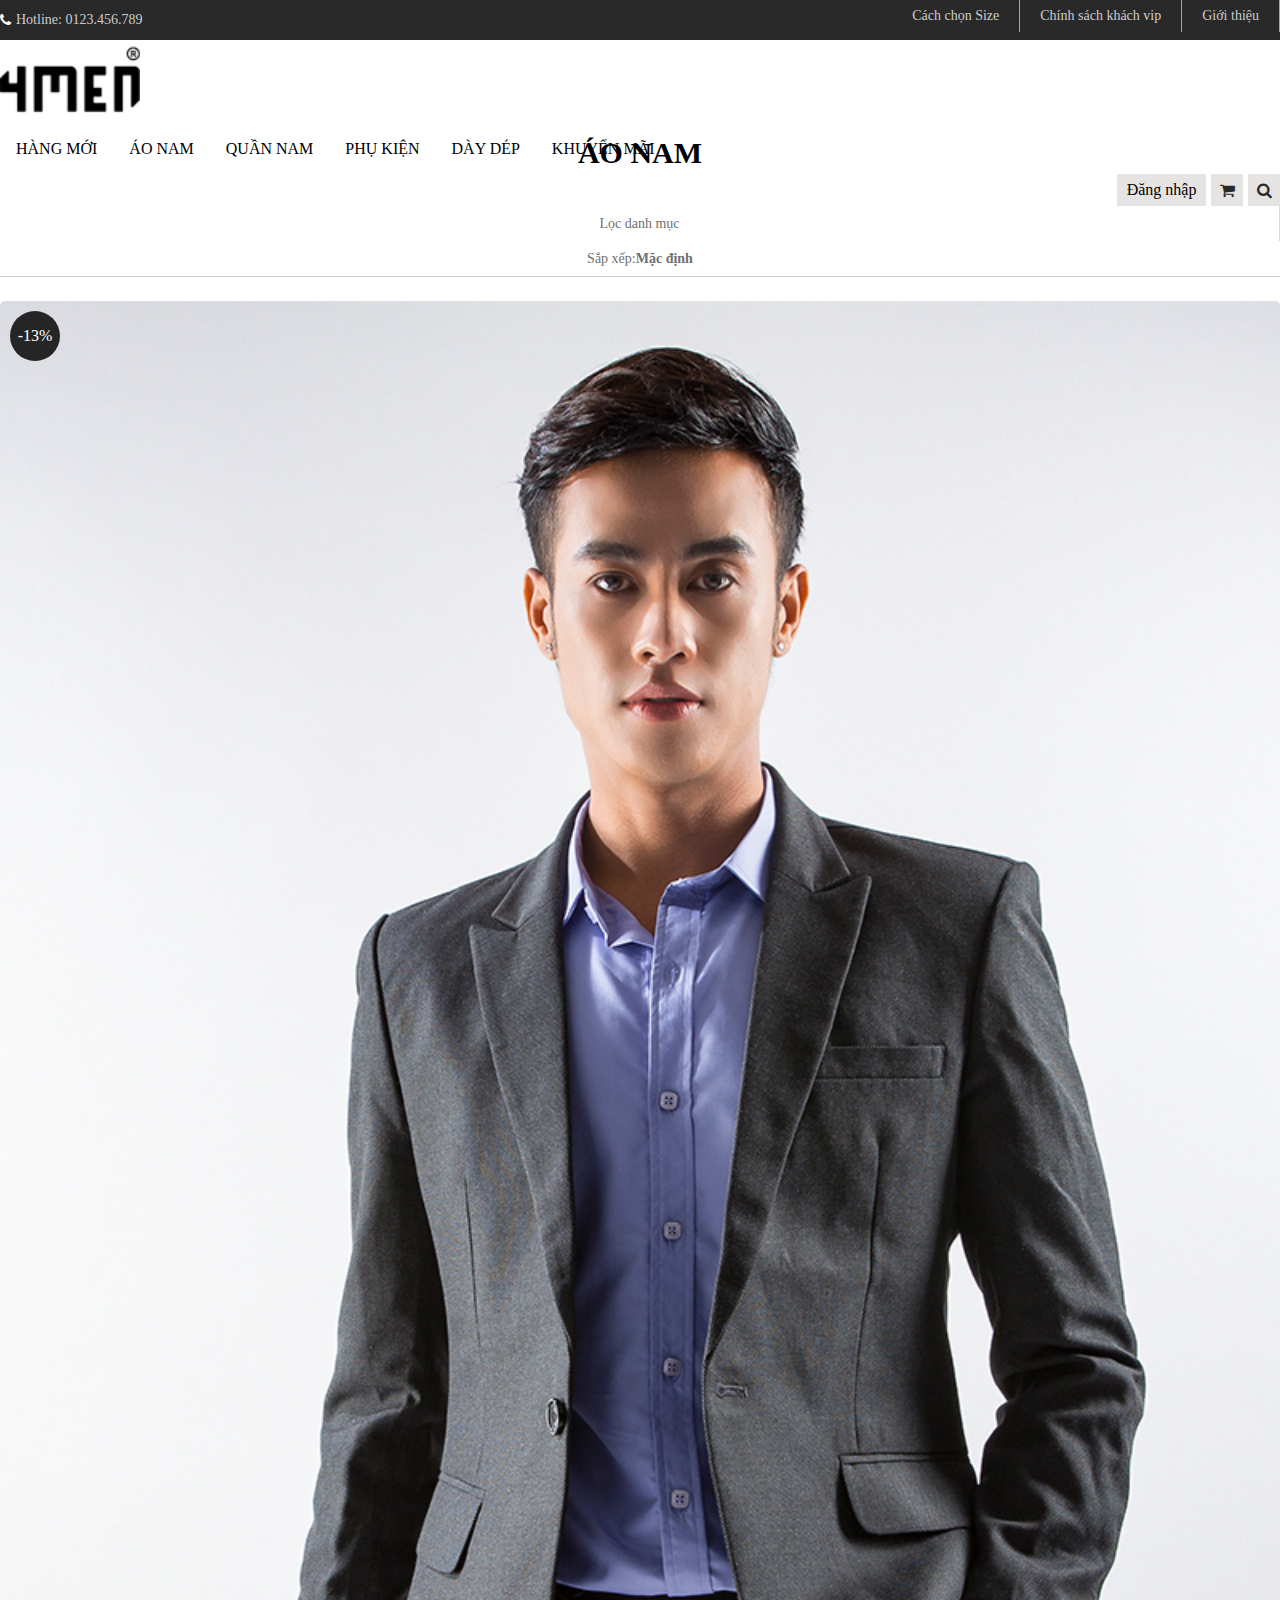
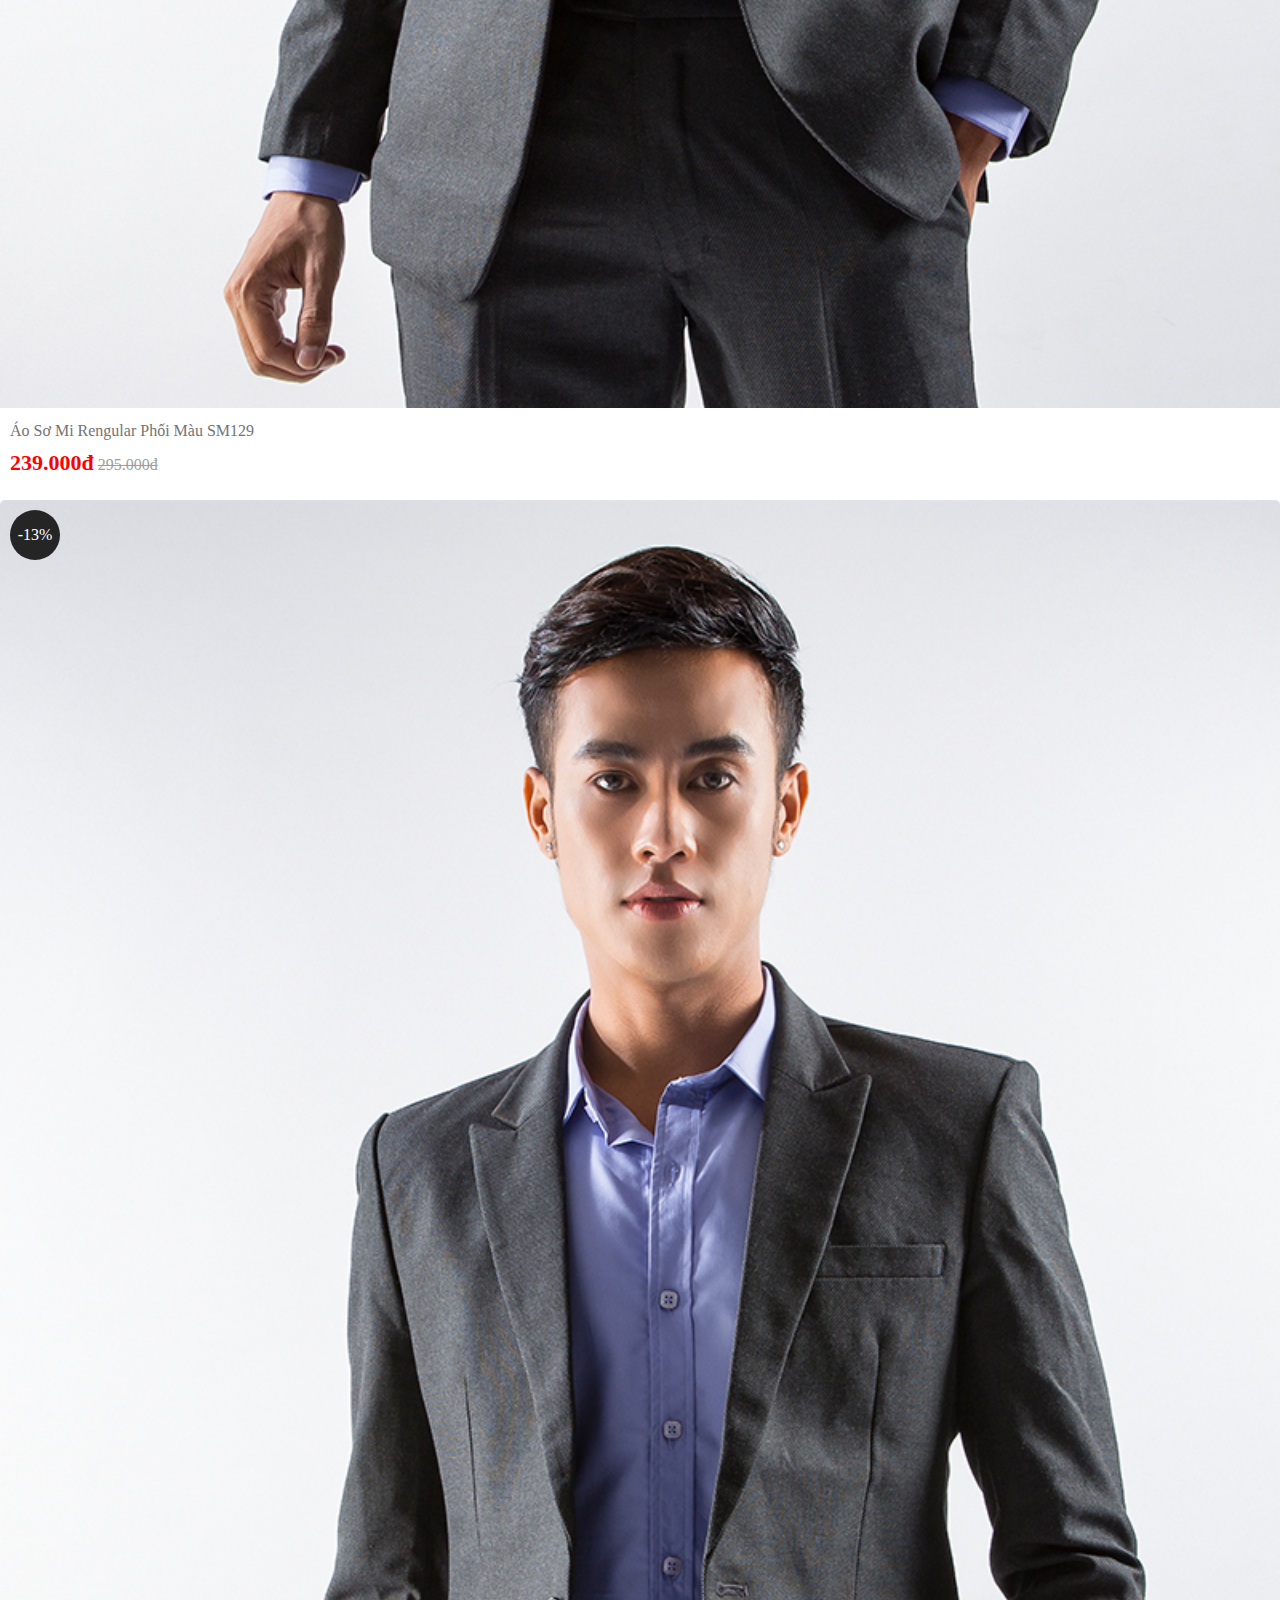
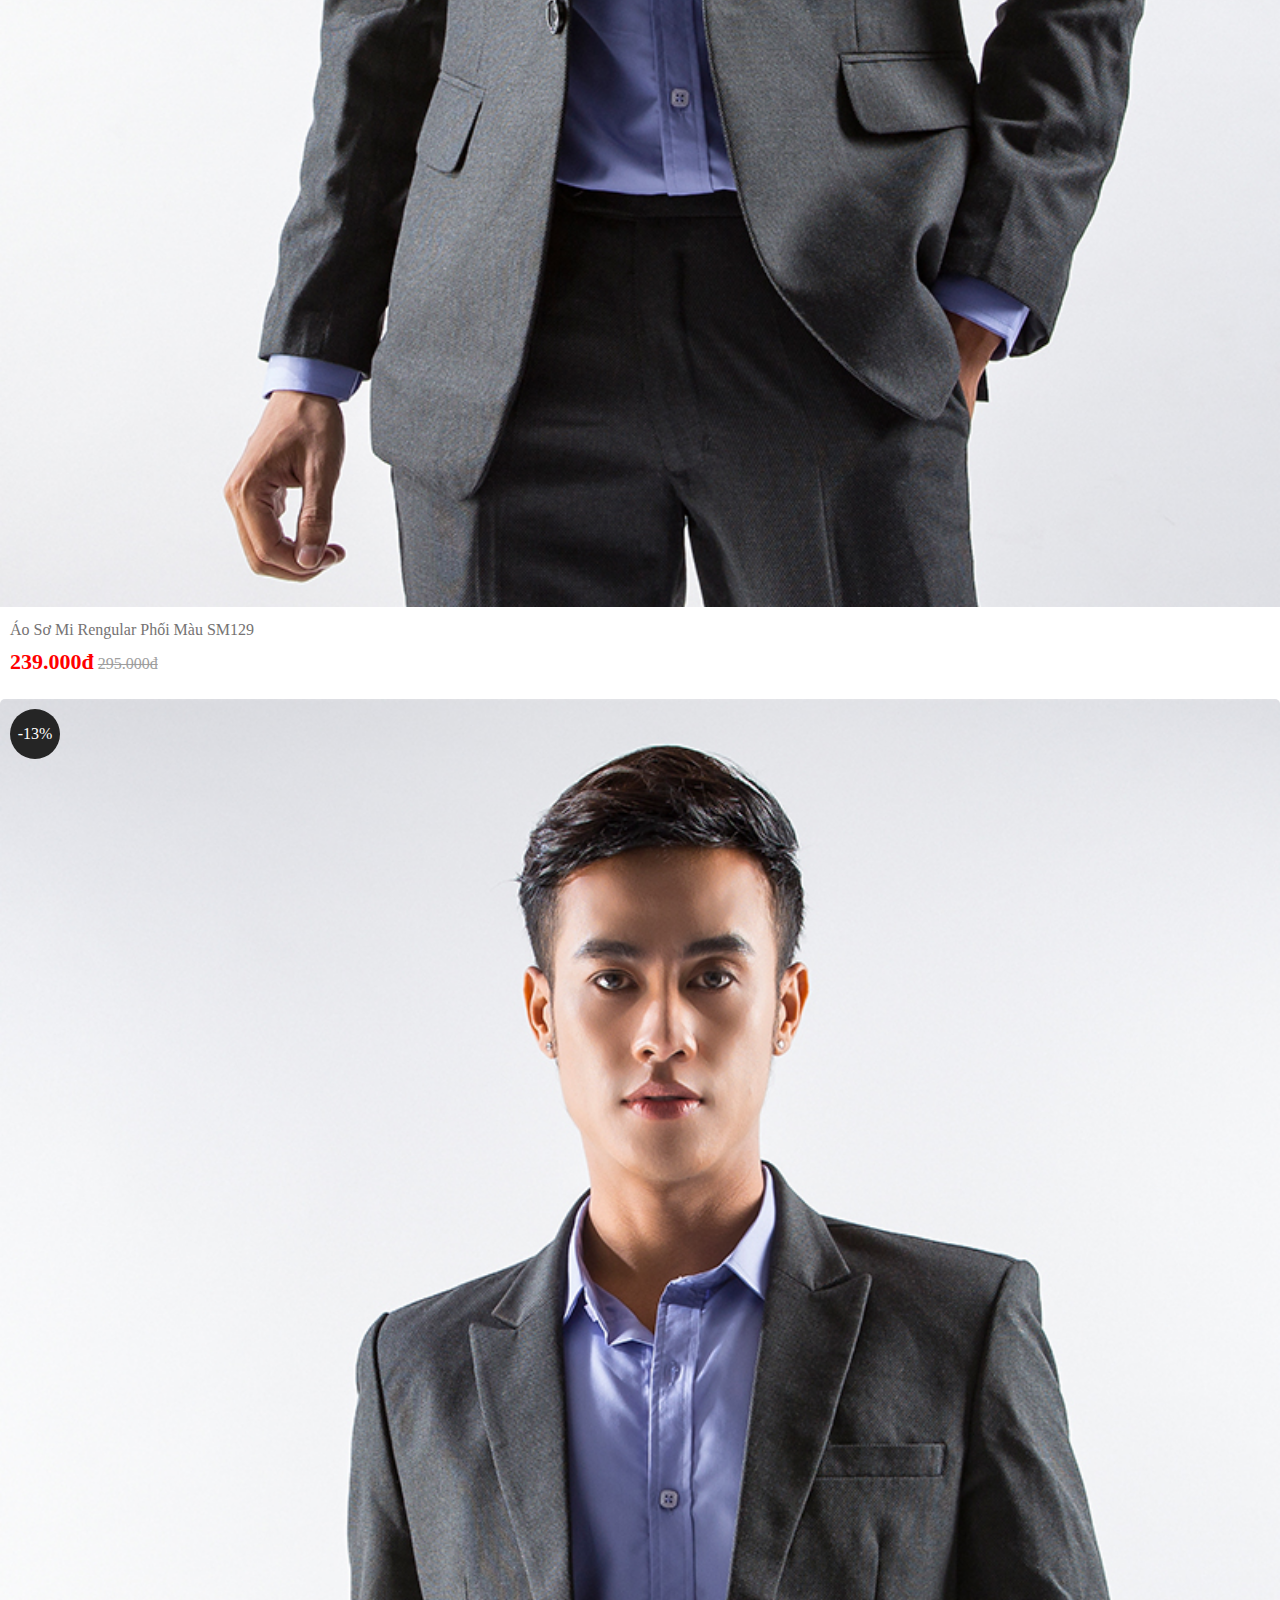
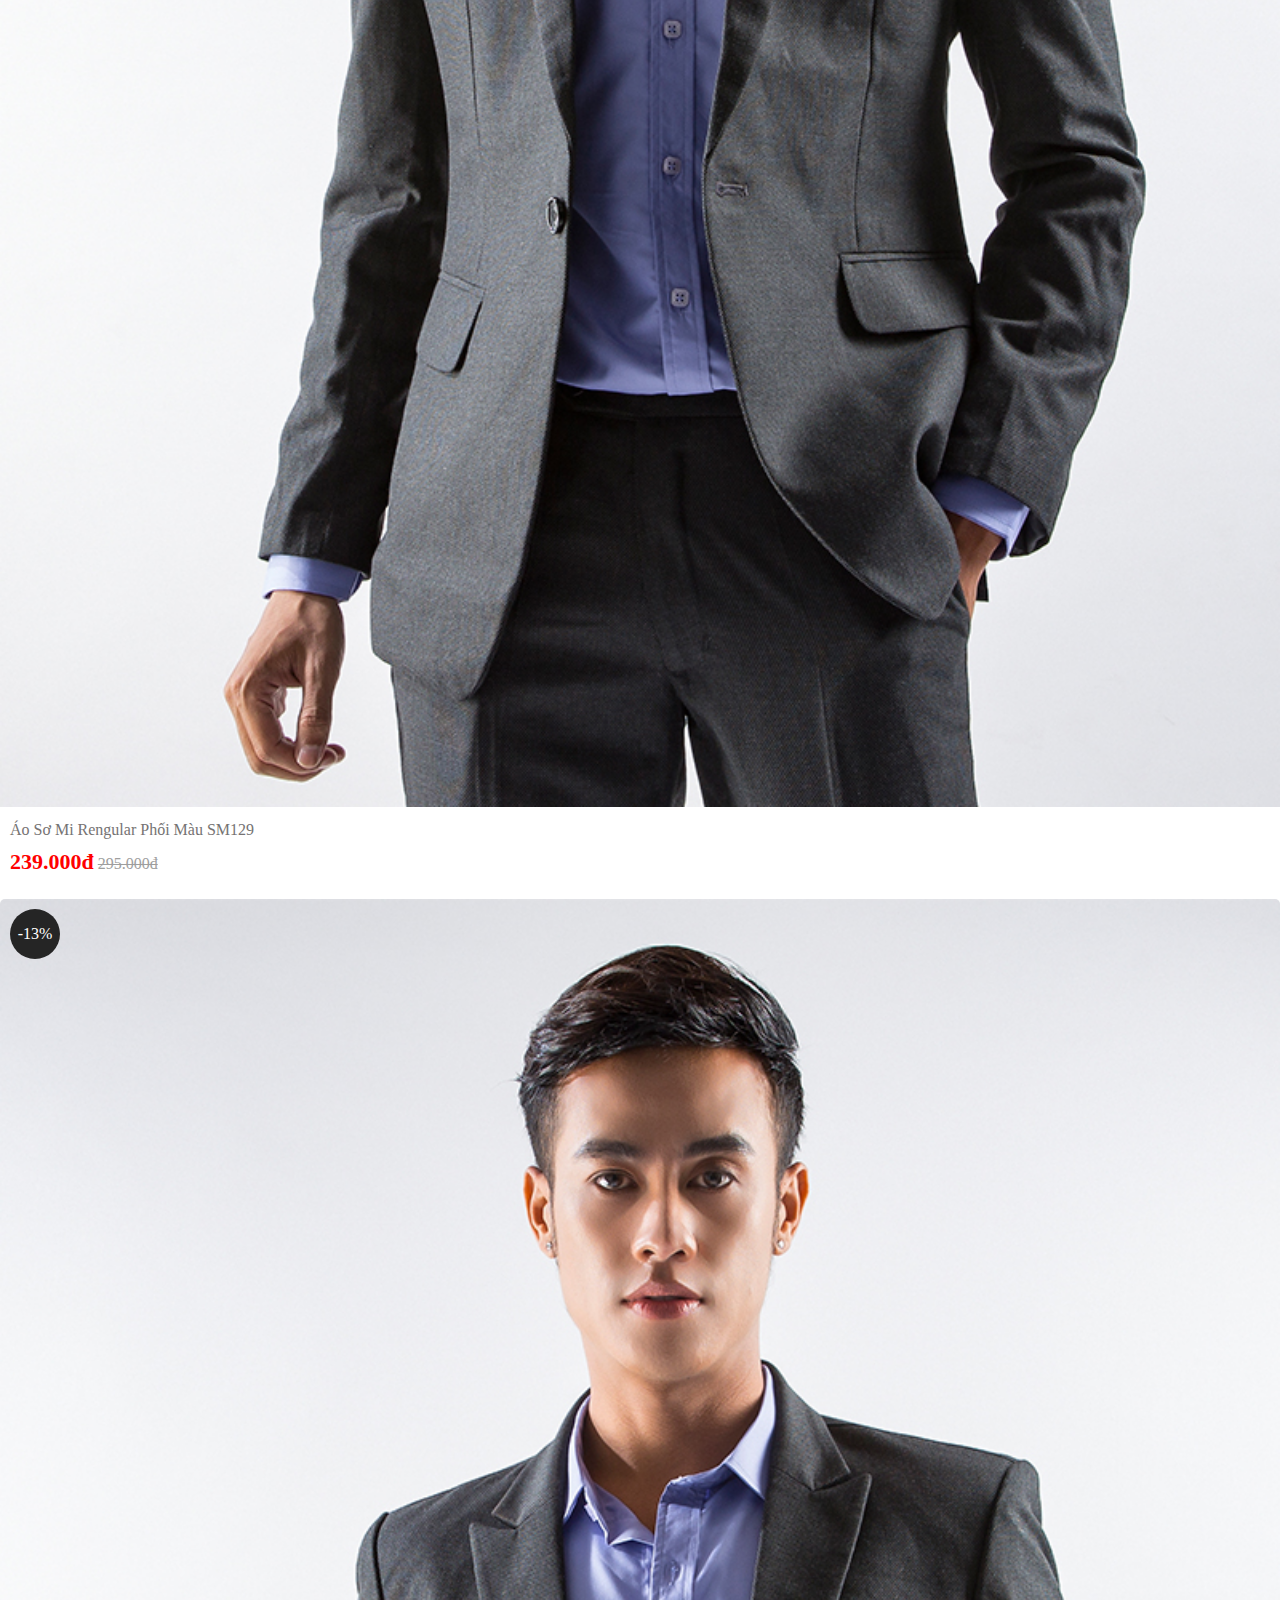
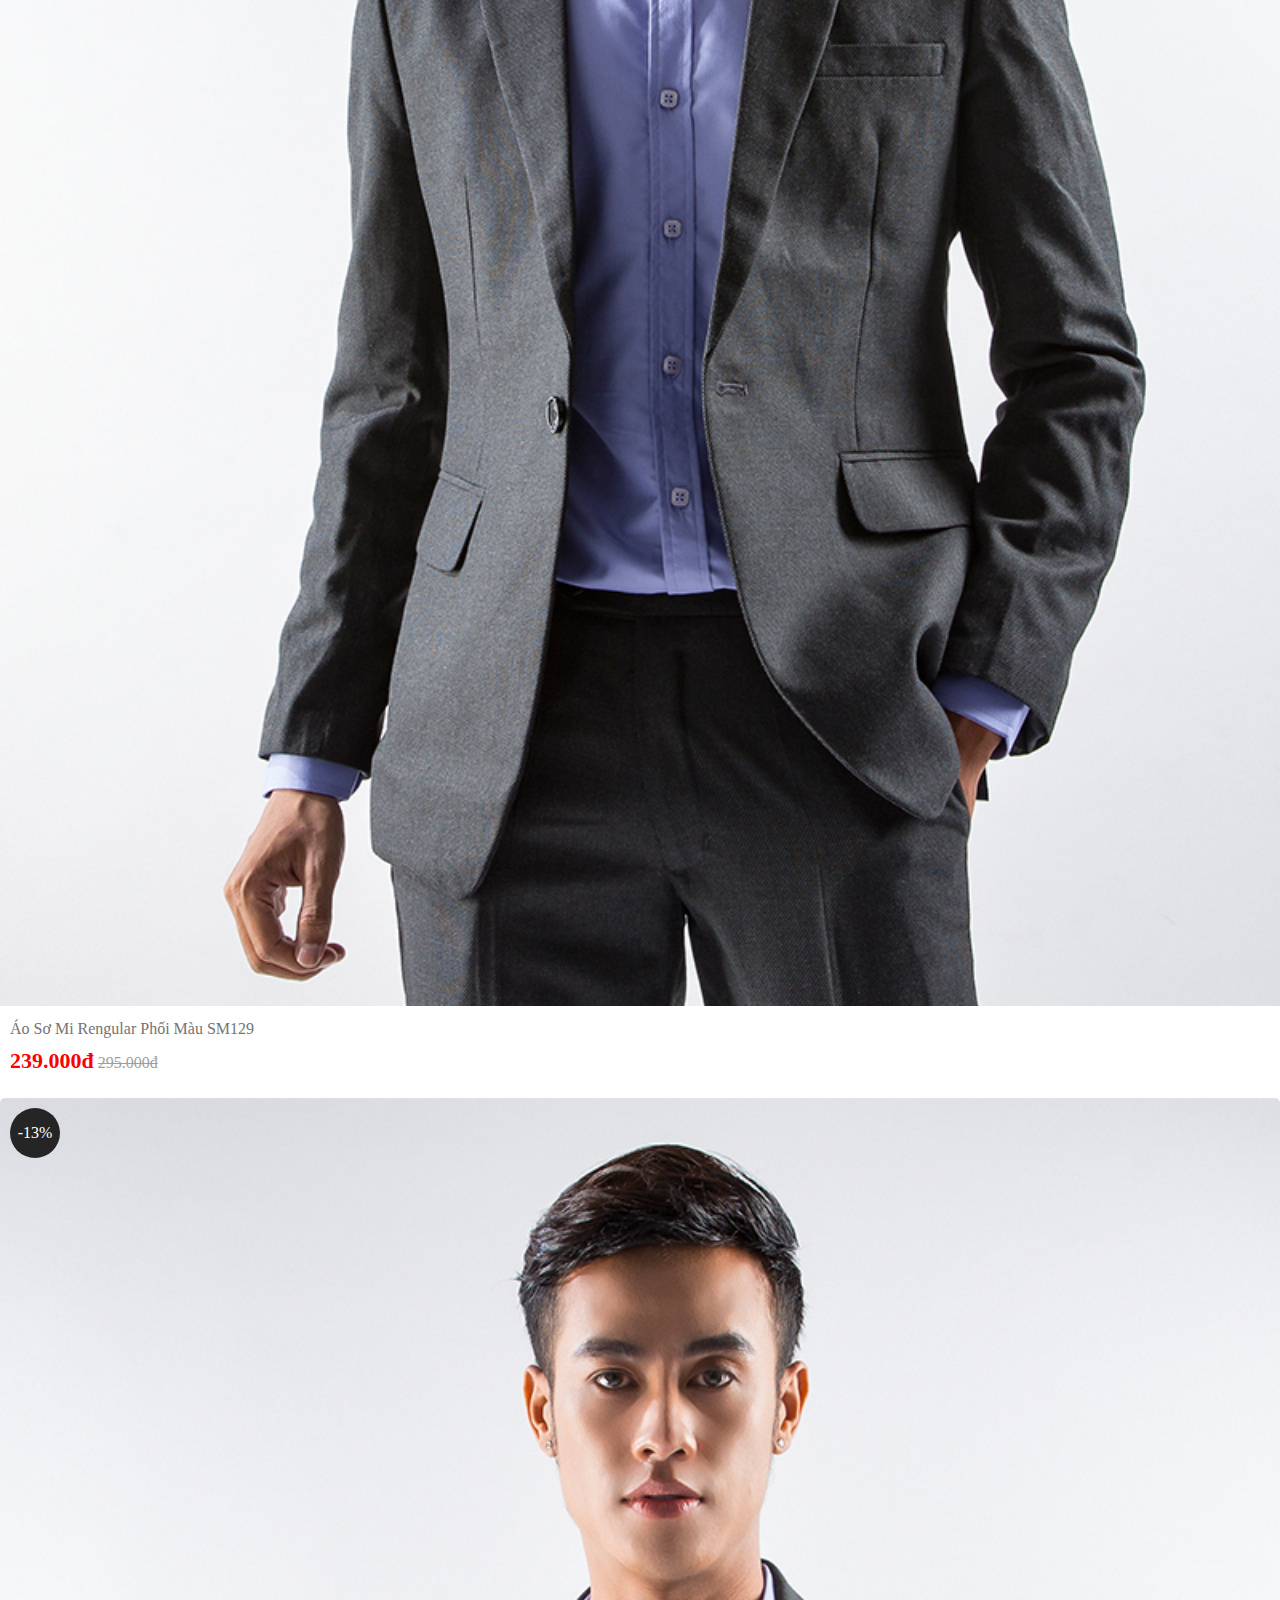
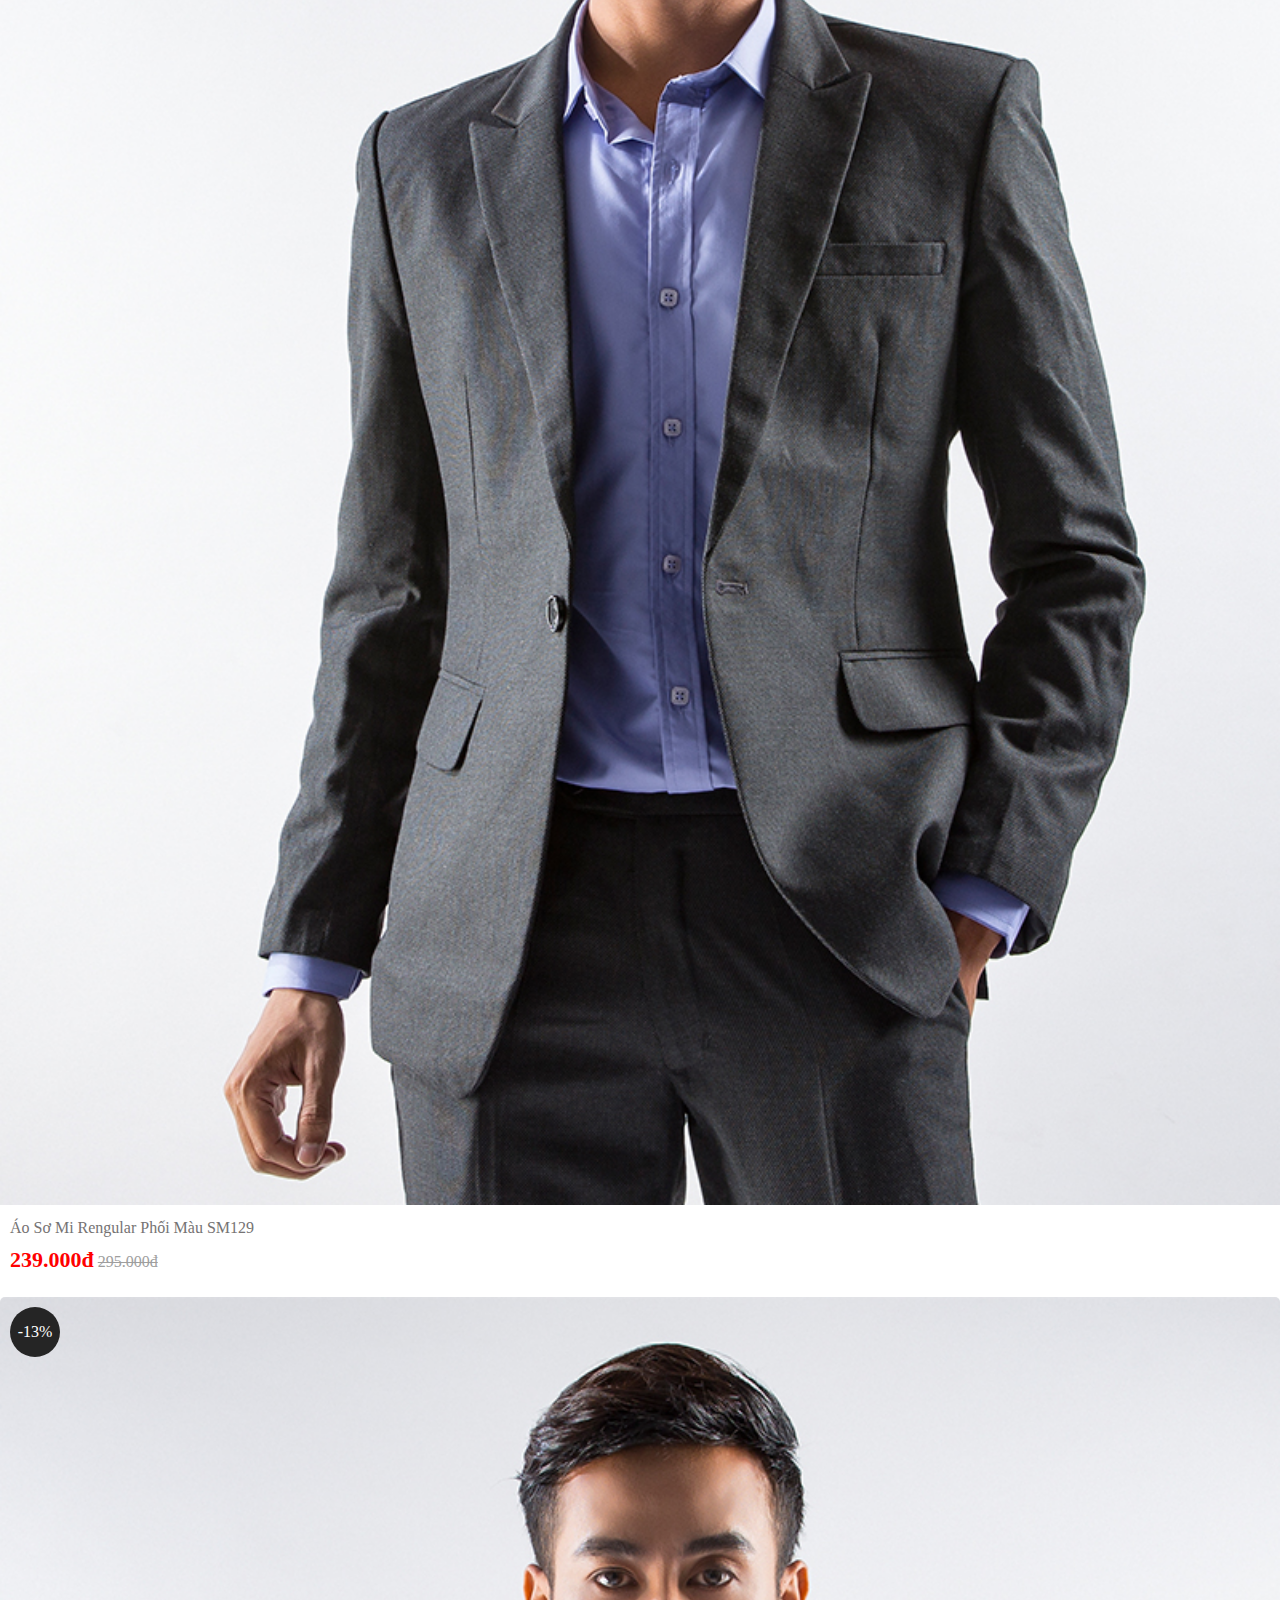
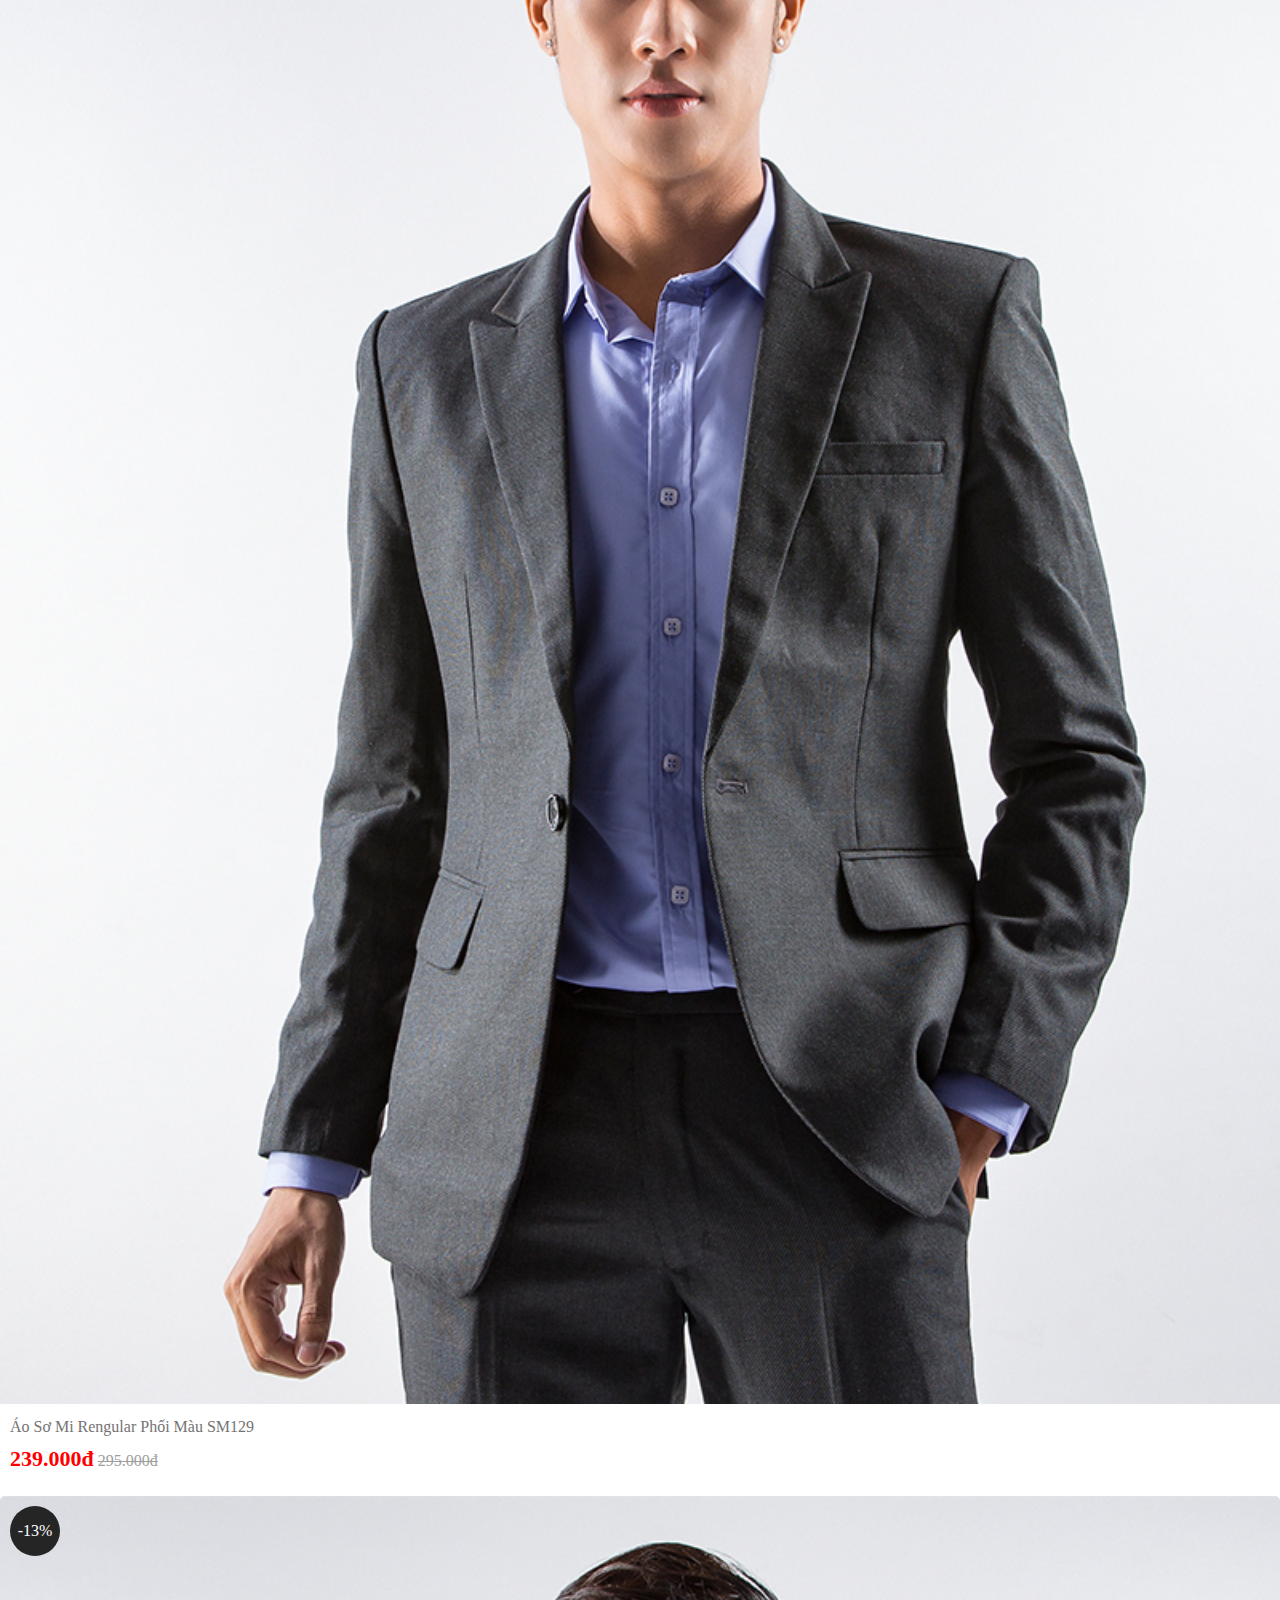
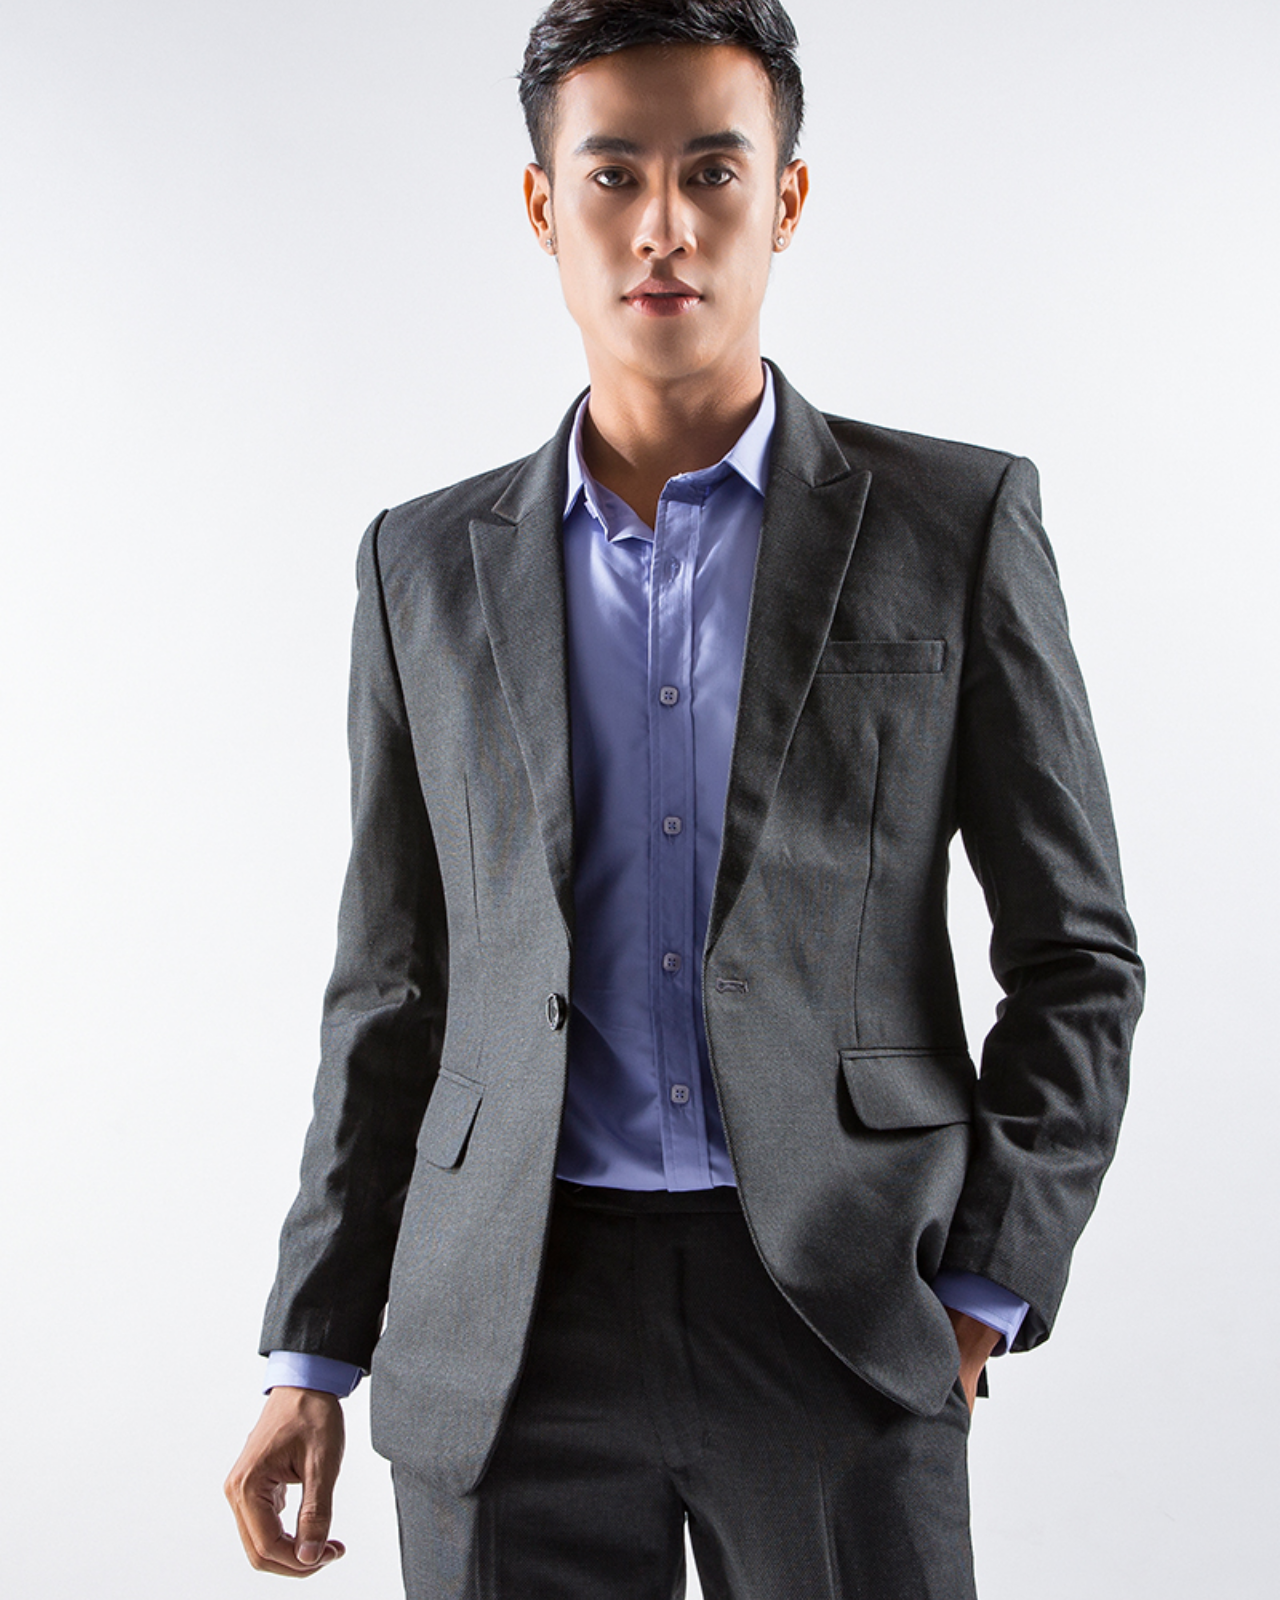
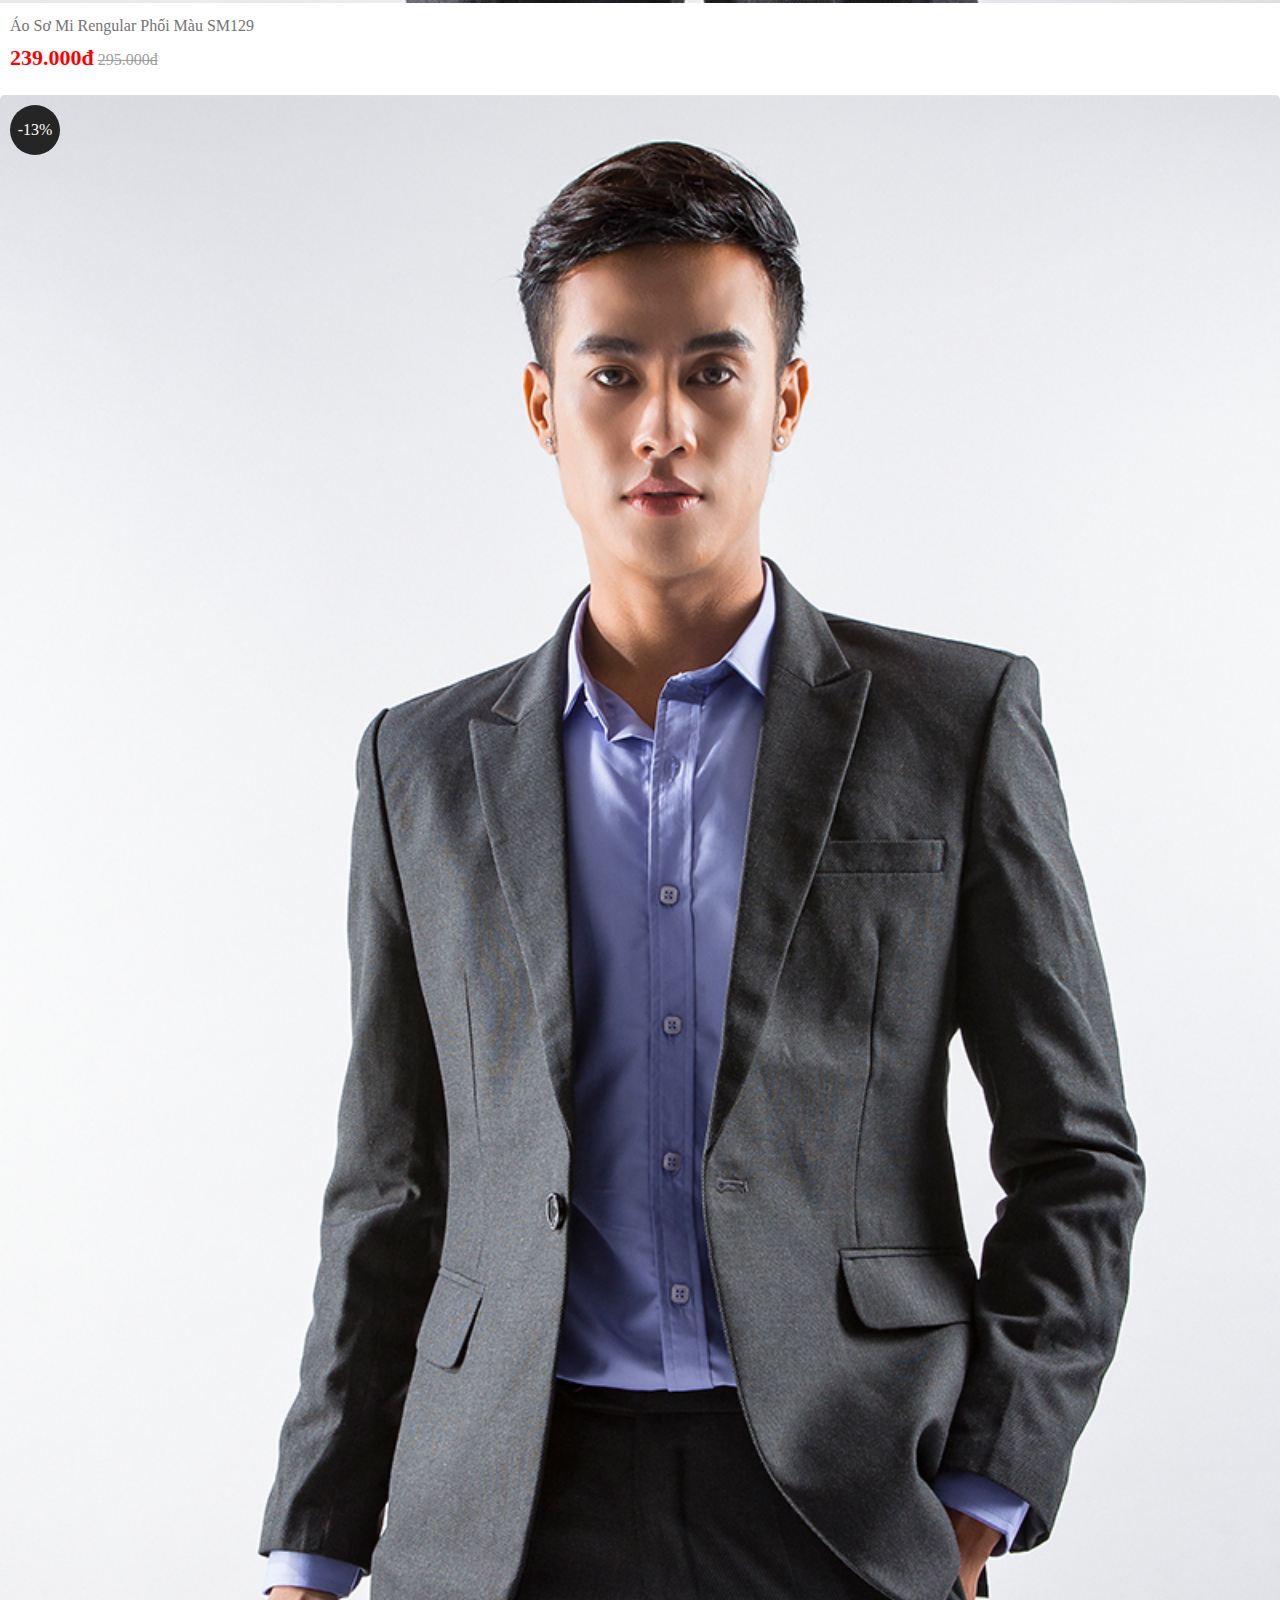
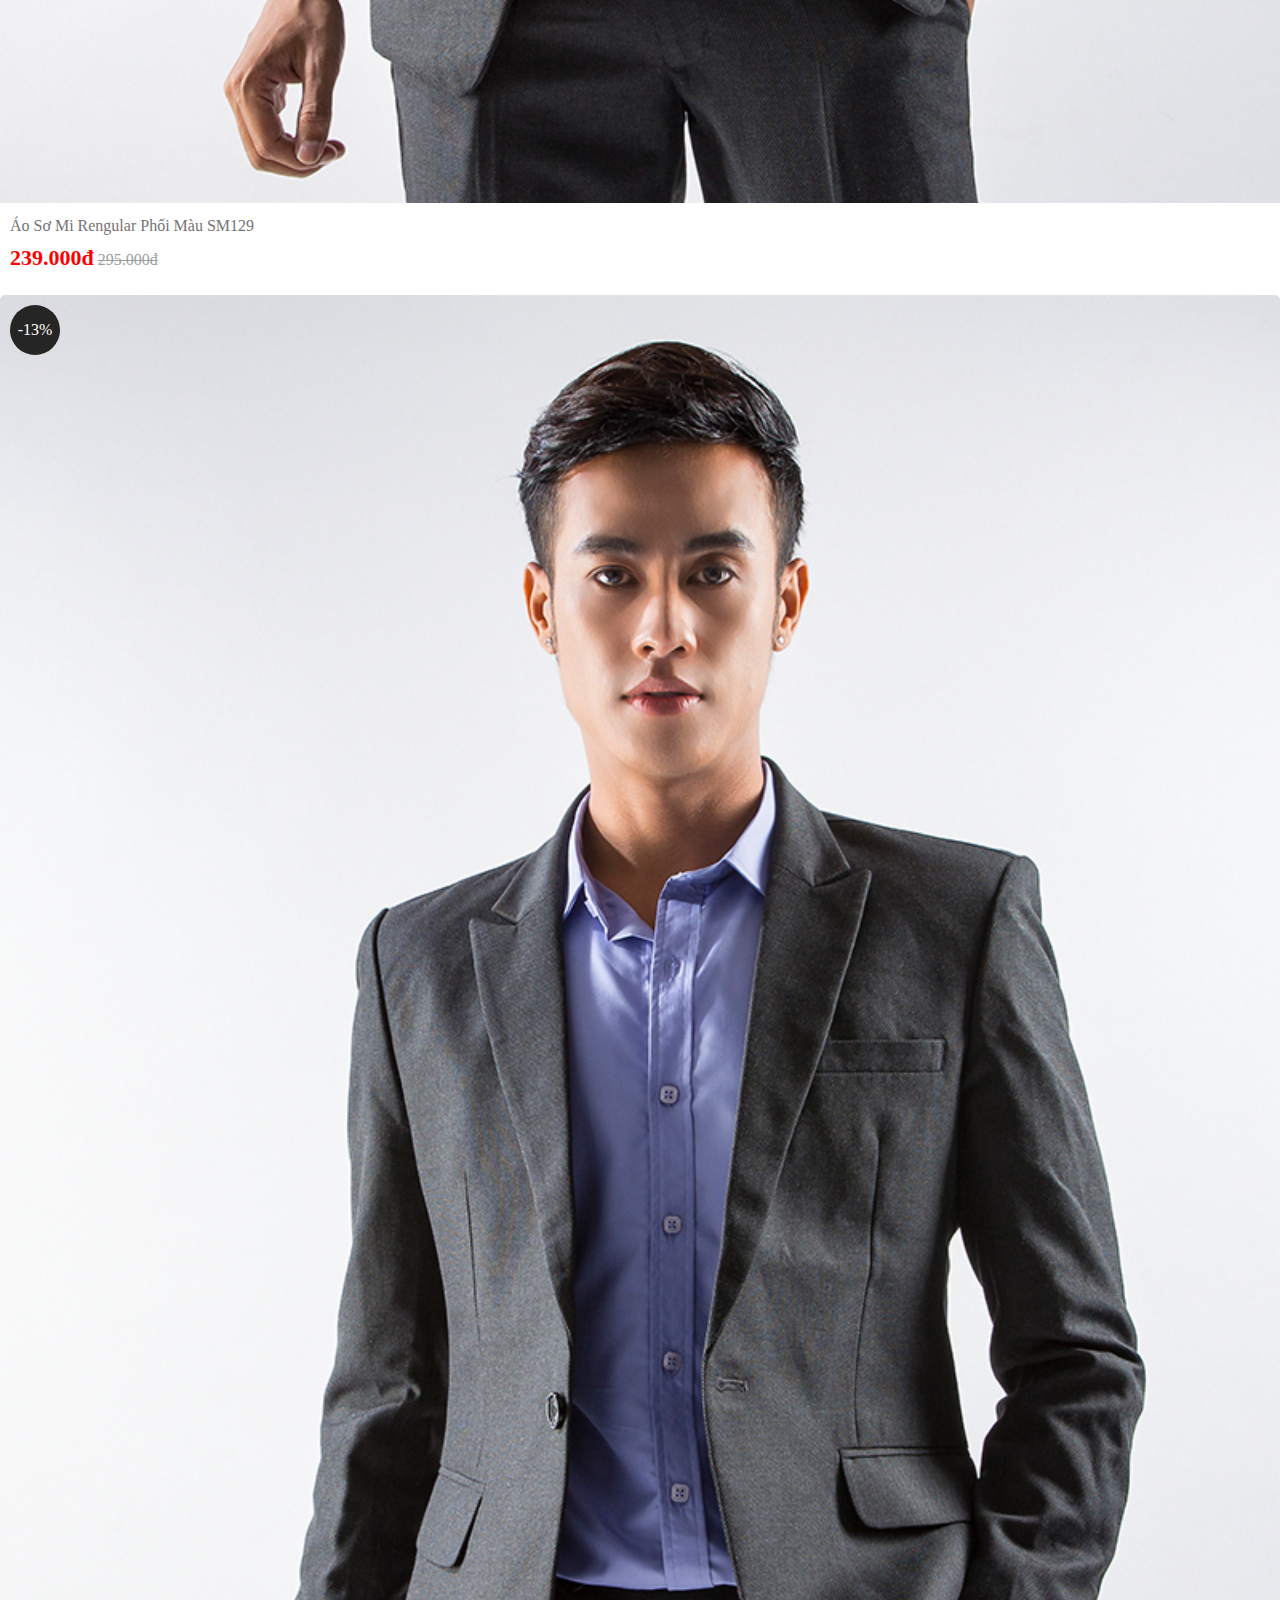
<file: category.html>
<!DOCTYPE html>
<html lang="en">

<head>
    <meta charset="UTF-8">
    <meta http-equiv="X-UA-Compatible" content="IE=edge">
    <meta name="viewport" content="width=device-width, initial-scale=1.0">

    <link href="https://cdn.jsdelivr.net/npm/bootstrap@5.3.0-alpha1/dist/css/bootstrap.min.css" rel="stylesheet"
        integrity="sha384-GLhlTQ8iRABdZLl6O3oVMWSktQOp6b7In1Zl3/Jr59b6EGGoI1aFkw7cmDA6j6gD" crossorigin="anonymous">
    <link rel="stylesheet" href="https://cdnjs.cloudflare.com/ajax/libs/font-awesome/4.7.0/css/font-awesome.min.css">
    <link rel="stylesheet" href="./css/login.css">
    <link rel="stylesheet" href="./css/top-bar.css">
    <link rel="stylesheet" href="./css/nav-bar.css">
    <link rel="stylesheet" href="./css/categoryContent.css">
    <link rel="stylesheet" href="./css/map-store.css">
    <link rel="stylesheet" href="./css/footer.css">

    <link rel="shortcut icon" href="./image/icon-title.jfif" type="image/x-icon">
    <title>4MEN SHOP</title>
</head>

<body>
    <!-- ------------------Top bar------------------ -->
    <div class="top-bar">
        <div class="container-fluid">
            <div class="row">
                <div class="col-md-12">
                    <div class="pull-left">
                        <i class="fa fa-phone"></i>
                        Hotline: 0123.456.789
                    </div>
                    <div class="pull-right">
                        <div class="pull-right-item">
                            <a href="#">Cách chọn Size</a>
                        </div>
                        <div class="pull-right-item">
                            <a href="#">Chính sách khách vip</a>
                        </div>
                        <div class="pull-right-item">
                            <a href="#">Giới thiệu</a>
                        </div>
                    </div>
                </div>
            </div>
        </div>
    </div>

    <!-- ------------------Navbar------------------ -->
    <nav class="navbar navbar-expand-md">
        <div class="container-fluid">
            <a class="navbar-brand" href="index.html">
                <img src="./image/logo.png" alt="">
            </a>

            <div class="category-navbar" id="mynavbar">
                <ul class="navbar-navs">
                    <li class="navItem dropdown">
                        <a class="nav-link" href="category.html">HÀNG MỚI</a>
                        <ul class="sub-menu" role="menu">
                            <li><a href="category.html" class="" title="Áo sơ mi">Áo sơ mi</a></li>
                            <li><a href="category.html" class="" title="Áo thun">Áo thun</a></li>
                            <li><a href="category.html" class="" title="Áo polo">Áo polo</a></li>
                            <li><a href="category.html" class="" title="Áo khoác">Áo khoác</a></li>
                            <li><a href="category.html" class="" title="Áo Hoodie">Áo Hoodie</a></li>
                            <li><a href="category.html" class="" title="Áo len">Áo len</a></li>
                            <li><a href="category.html" class="" title="Áo vest">Áo vest</a></li>
                            <li><a href="category.html" class="" title="Áo ghi lê">Áo ghi lê</a></li>
                        </ul>
                    </li>

                    <li class="navItem">
                        <a class="nav-link" href="category.html">ÁO NAM</a>
                        <ul class="sub-menu" role="menu">
                            <li><a href="category.html" class="" title="Áo sơ mi">Áo sơ mi</a></li>
                            <li><a href="category.html" class="" title="Áo thun">Áo thun</a></li>
                            <li><a href="category.html" class="" title="Áo polo">Áo polo</a></li>
                            <li><a href="category.html" class="" title="Áo khoác">Áo khoác</a></li>
                            <li><a href="category.html" class="" title="Áo Hoodie">Áo Hoodie</a></li>
                            <li><a href="category.html" class="" title="Áo len">Áo len</a></li>
                            <li><a href="category.html" class="" title="Áo vest">Áo vest</a></li>
                            <li><a href="category.html" class="" title="Áo ghi lê">Áo ghi lê</a></li>
                        </ul>
                    </li>
                    <li class="navItem">
                        <a class="nav-link" href="category.html">QUẦN NAM</a>
                        <ul class="sub-menu" role="menu">
                            <li><a href="category.html" class="" title="Áo sơ mi">Áo sơ mi</a></li>
                            <li><a href="category.html" class="" title="Áo thun">Áo thun</a></li>
                            <li><a href="category.html" class="" title="Áo polo">Áo polo</a></li>
                            <li><a href="category.html" class="" title="Áo khoác">Áo khoác</a></li>
                            <li><a href="category.html" class="" title="Áo Hoodie">Áo Hoodie</a></li>
                            <li><a href="category.html" class="" title="Áo len">Áo len</a></li>
                            <li><a href="category.html" class="" title="Áo vest">Áo vest</a></li>
                            <li><a href="category.html" class="" title="Áo ghi lê">Áo ghi lê</a></li>
                        </ul>
                    </li>
                    <li class="navItem">
                        <a class="nav-link" href="category.html">PHỤ KIỆN</a>
                        <ul class="sub-menu" role="menu">
                            <li><a href="category.html" class="" title="Áo sơ mi">Áo sơ mi</a></li>
                            <li><a href="category.html" class="" title="Áo thun">Áo thun</a></li>
                            <li><a href="category.html" class="" title="Áo polo">Áo polo</a></li>
                            <li><a href="category.html" class="" title="Áo khoác">Áo khoác</a></li>
                            <li><a href="category.html" class="" title="Áo Hoodie">Áo Hoodie</a></li>
                            <li><a href="category.html" class="" title="Áo len">Áo len</a></li>
                            <li><a href="category.html" class="" title="Áo vest">Áo vest</a></li>
                            <li><a href="category.html" class="" title="Áo ghi lê">Áo ghi lê</a></li>
                        </ul>
                    </li>
                    <li class="navItem">
                        <a class="nav-link" href="category.html">DÀY DÉP</a>
                        <ul class="sub-menu" role="menu">
                            <li><a href="category.html" class="" title="Áo sơ mi">Áo sơ mi</a></li>
                            <li><a href="category.html" class="" title="Áo thun">Áo thun</a></li>
                            <li><a href="category.html" class="" title="Áo polo">Áo polo</a></li>
                            <li><a href="category.html" class="" title="Áo khoác">Áo khoác</a></li>
                            <li><a href="category.html" class="" title="Áo Hoodie">Áo Hoodie</a></li>
                            <li><a href="category.html" class="" title="Áo len">Áo len</a></li>
                            <li><a href="category.html" class="" title="Áo vest">Áo vest</a></li>
                            <li><a href="category.html" class="" title="Áo ghi lê">Áo ghi lê</a></li>
                        </ul>
                    </li>
                    <li class="navItem">
                        <a class="nav-link" href="category.html">KHUYẾN MÃI</a>
                    </li>
                </ul>
            </div>

            <button class="navbar-button" type="button">
                <span class="navbar-toggler-icon"></span>
            </button>

            <div class="nav-mobile" id="mynavbar">
                <ul class="navbar-nav-mobile me-auto">
                    <li class="nav-item">
                        <a class="nav-link" href="category.html">HÀNG MỚI</a>
                    </li>
                    <li class="nav-item">
                        <a class="nav-link" href="category.html">ÁO NAM</a>
                    </li>
                    <li class="nav-item">
                        <a class="nav-link" href="category.html">QUẦN NAM</a>
                    </li>
                    <li class="nav-item">
                        <a class="nav-link" href="category.html">PHỤ KIỆN</a>
                    </li>
                    <li class="nav-item">
                        <a class="nav-link" href="category.html">DÀY DÉP</a>
                    </li>
                    <li class="nav-item">
                        <a class="nav-link" href="category.html">KHUYẾN MÃI</a>
                    </li>
                    <li class="nav-item">
                        <a class="nav-link" id="login" href="#">ĐĂNG NHẬP</a>
                    </li>
                </ul>
            </div>

            <div class="header-extra pull-right">
                <div class="login">
                    <span>Đăng nhập</span>
                </div>
                <div class="topcart">
                    <a href=""><i class="fa fa-shopping-cart"></i></a>
                </div>
                <div class="topsearch">
                    <a><i class="fa fa-search"></i></a>
                    <input type="text" placeholder="Tìm kiếm" class="search-input">
                </div>

            </div>
        </div>
    </nav>

     <!-- ---------------------Login form--------------------- -->

     <div class="form-container">
        <div class="over">
            <button class="btn-close-form">X</button>
        </div>
        <div class="form-list">
            <div class="form" id="form-login">
                <form action="" method="POST">
                    <h4 class="heading">Đăng nhập</h4>

                    <div class="form-group">
                        <label for="username" class="form-label">Tên đăng nhập*</label>
                        <input id="username" name="username" rules="required" type="text" placeholder="VD:lengocluc"
                            class="form-control">
                        <span class="form-message"></span>
                    </div>

                    <div class="form-group">
                        <label for="password-login" class="form-label">Mật khẩu*</label>
                        <input id="password-login" name="password" rules="required" type="password"
                            placeholder="Nhập mật khẩu" class="form-control">
                        <span class="form-message"></span>
                    </div>

                    <button class="form-submit">Đăng Nhập</button>
                    <span class="show-register form-bottom">Đăng Ký</span>

                </form>

            </div>

            <div class="form" id="form-register">
                <form action="" method="POST">
                    <h4 class="heading">Đăng ký</h4>

                    <div class="form-group">
                        <label for="username-register" class="form-label">Tên đăng nhập*</label>
                        <input id="username-register" name="username" rules="required" type="text"
                            placeholder="VD:lengocluc" class="form-control">
                        <span class="form-message"></span>
                    </div>

                    <div class="form-group">
                        <label for="password" class="form-label">Mật khẩu*</label>
                        <input id="password" name="password" rules="required|password" type="password"
                            placeholder="Nhập mật khẩu" class="form-control">
                        <span class="form-message"></span>
                    </div>

                    <div class="form-group">
                        <label for="password_confirmation" class="form-label">Nhập lại mật khẩu*</label>
                        <input id="password_confirmation" name="password_confirmation" rules="required|repeat_password"
                            type="password" placeholder="Nhập mật khẩu" class="form-control">
                        <span class="form-message"></span>
                    </div>

                    <button class="form-submit">Đăng Ký</button>

                    <span class="show-login form-bottom">Đăng Nhập</span>
                </form>
            </div>
        </div>
    </div>

    <!-- ---------------------Content Category ------------------------------------------->
    <div class="category container-fluid">
        <div class="top-category">

            <div class="row">
                <div class="col-12 col-md-9">
                    <h2 class="title-category">Áo Nam</h2>
                </div>

                <div class="col-12 col-md-3">
                    <div class="row">
                        <div class="col-6 top-r-category">
                            <span>Lọc danh mục</span>
                        </div>
                        <div class="col-6 top-r-category-sapxep">
                            <label for="select-sapxep">Sắp xếp: <b>Mặc định</b>
                                <ul>
                                    <li>Mặc định</li>
                                    <li>Mới nhất</li>
                                    <li>Mua nhiều</li>
                                    <li>Giá giảm dần</li>
                                    <li>Giá tăng dần</li>
                                </ul>
                            </label>

                        </div>
                    </div>
                </div>
            </div>

        </div>
        <!-------------------------- Content category------------------- -->
        <div class="content-category">
            <div class="row list-product">

            </div>

        </div>
        <!-- --------------------Bottom category------------------ -->
        <div class="bottom-category">
            <div class="row">
                <div class="col-12 col-md-6">

                    <ul class="pagination">
                        <li><i class="fa fa-angle-double-left"></i> Trang đầu</li>
                        <li><i class="fa fa-angle-left"></i> Trước</li>
                        <li>1</li>
                        <li>2</li>
                        <li>3</li>
                        <li>Sau <i class="fa fa-angle-right" aria-hidden="true"></i></li>
                        <li>Trang cuối <i class="fa fa-angle-double-right"></i></li>
                    </ul>
                </div>

                <div class="col-12 col-md-6 viewed-products">
                    <a href="">Sản Phẩm đã xem</a>
                </div>
            </div>

        </div>
    </div>


    <!-- ------------Map ---------------------->
    <div class="map-store container-fluid">
        <a href="#">
            <img src="./image/slide-map-footer-slide-19.jpg" alt="">
        </a>
    </div>

    <!-- ------------------footer------------------ -->
    <footer>
        <div class="container-fluid">
            <div class="row">

                <div class="modal-footer col-12 col-md-4 col-xl-3">
                    <h4>Kết nối với 4men</h4>
                    <ul class="f-social">
                        <li>
                            <a href="#"><i class="fa fa-facebook-official"></i></a>
                        </li>
                        <li>
                            <a href="#"><i class="fa fa-instagram"></i></a>
                        </li>
                        <li>
                            <a href="#"><i class="fa fa-youtube-play"></i></a>
                        </li>
                        <li>
                            <a href="#"><i class="fa fa-thumbs-o-up"></i></a>
                        </li>
                    </ul>
                    <div class="f-email">
                        <label for="email-footer">Nhận email từ chúng tôi</label>
                        <div>
                            <input type="email" placeholder="Email của bạn" id="email-footer">
                            <input type="submit" value="Đăng ký" id="submit-footer">
                        </div>

                    </div>
                </div>

                <div class="modal-footer col-12 col-md-4 col-xl-3">
                    <h4>Thương hiệu thời tang nam</h4>
                    <ul class="info-modal">
                        <li>Email mua hàng: saleonline@4men.com.vn</li>
                        <li>Hotline: 0868.444.644</li>
                        <li><a href="#"> Tìm địa chỉ của hàng gần bạn</a></li>
                    </ul>
                </div>

                <div class="modal-footer col-12 col-md-4 col-xl-2">
                    <h4>Về chúng tôi</h4>
                    <ul class="info-modal">
                        <li><a href="#">Giới thiệu về 4MEN</a></li>
                        <li><a href="#">Liên hệ</a></li>
                        <li><a href="#">Tuyển dụng</a></li>
                        <li><a href="#">Tin tức $MEN</a></li>
                    </ul>
                </div>

                <div class="modal-footer col-12 col-md-12 col-xl-2">
                    <h4>Trợ Giúp</h4>
                    <ul class="info-modal">
                        <li><a href="#">Hướng dẫn mua hàng</a></li>
                        <li><a href="#">Hướng dẫn chọn size</a></li>
                        <li><a href="#">Cầu hỏi thường gặp</a></li>
                    </ul>
                </div>

                <div class="modal-footer col-12 col-md-12 col-xl-2">
                    <h4>Chính sách</h4>
                    <ul class="info-modal">
                        <li><a href="#">Chính sách khách VIP</a></li>
                        <li><a href="#">Thanh toán - Giao hàng</a></li>
                        <li><a href="#">Chính sách đổi hàng</a></li>
                    </ul>
                </div>
            </div>
        </div>
    </footer>


    <!-- Script -->
    <script src="https://cdn.jsdelivr.net/npm/bootstrap@5.3.0-alpha1/dist/js/bootstrap.bundle.min.js"
        integrity="sha384-w76AqPfDkMBDXo30jS1Sgez6pr3x5MlQ1ZAGC+nuZB+EYdgRZgiwxhTBTkF7CXvN"
        crossorigin="anonymous"></script>
    <script src="./javascript/navbar.js"></script>
    <script src="./javascript/category.js"></script>

    <!-- form -->
    <script src="./javascript/validator.js"></script>
    <script src="./javascript/showLoginForm.js"></script>
    <script>
        Validator('#form-login');
        Validator('#form-register');
    </script>
</body>

</html>
</file>
<file: css/login.css>
.form-container{
    display: none;
}

.over{
    position: fixed;
    top: 0;
    left: 0;
    right: 0;
    bottom: 0;
    background-color: #0b0b0b;
    opacity: 0.9;
    z-index: 100;
}

.btn-close-form{
    position: absolute;
    height: 30px;
    width: 30px;
    top: 20px;
    right: 20px;
    background-color: #eef2f1;
    border: none;
    border-radius: 2px;
    cursor: pointer;
}

.btn-close-form:hover{
    background-color: black;
    color: white;
}

.form-list{
    position: fixed;
    top: 10%;
    left: 10%;
    bottom: 10%;
    display: flex;
    height: 80%;
    width: 80%;
    justify-content: center;
    align-items: flex-start;
    z-index: 100;
}

.form {
    height: 100%;
    width: 100%;
    min-height: 100px;
    padding: 32px 24px;
    text-align: left;
    background: #fff;
    border-radius: 2px;
    align-self: center;
}

.form .heading {
    font-weight: 550;
    font-size: 1.6em;
    color: #181919;
}

.form-group {
    display: flex;
    margin-bottom: 10px;
    flex-direction: column;
}

.form-label,
.form-message {
    text-align: left;
}

.form-label {
    font-weight: 550;
    line-height: 1.8em;
    font-size: 0.9em;
}

.form-control {
    height: 40px;
    padding: 4px 12px;
    border: 1px solid #b3b3b3;
    border-radius: 3px;
    outline: none;
    font-size: 0.9em;
}

/* .form-control:hover {
    border-color: #0e5296;
} */

.form-group.invalid .form-control {
    border-color: #f33a58;
}

.form-group.invalid .form-message {
    color: #f33a58;
}

.group-gender{
    display: flex;
    flex-direction: row;
    align-items: center;
}

.group-gender input{
    margin-left: 20px;
    margin-right: 5px;
}

.form-message {
    font-size: 0.8em;
    line-height: 1.4em;
    padding: 4px 0 0;
}

.form-submit {
    outline: none;
    background-color: #a0a5a4;
    margin-top: 12px;
    padding: 12px 16px;
    font-weight: 600;
    color: #fff;
    border: none;
    width: 100%;
    font-size: 14px;
    border-radius: 2px;
    cursor: pointer;
}

.form-submit:hover {
    background-color: #262727;
    color: white;
}

.form-bottom{
    display: none;
    padding: 5px 10px 5p 0;
    margin-top: 10px;
    cursor: pointer;
}

.form-bottom:hover{
    color: #e47171;
}

@media screen and (max-width: 767px){
    .top-bar{
        display: none;
    }

    .form-list{
        flex-direction: column;
        width: 100%;
        left: 0;
        bottom: 0;
        height: auto;
        font-size: 13px;
    }

    .form .heading{
        text-align: center;
    }

    #form-register{
        display: none;
    }
    .form-bottom{
        display: block;
    }
}
</file>
<file: css/top-bar.css>
*{
    padding: 0;
    margin: 0;
    box-sizing: border-box;
}

::-webkit-scrollbar {
    display: none;
}

body{
    padding: 0;
    margin: 0;
}

/* -------------------------Top bar---------------- */
.top-bar{
    height: 40px;
    background-color: #292929;
    font-size: 14px;
}
.pull-left{
    display: flex;
    height: 40px;
    color: #ccc;
    align-items: center;
}

.pull-left i{
        color: white;
    margin-right: 5px;
}

.pull-right{
    display: flex;
    align-items: center;
}

.pull-right-item a{
    display: block;
    padding: 8px 20px;
    color: #ccc;
    text-decoration: none;
    border-right: 1px solid #a8a3a3;
}

.pull-right-item a:hover{
    color: rgb(240, 53, 53);
}

@media screen and (max-width: 767px){
    .top-bar{
        display: none;
    }

    
}
</file>
<file: css/nav-bar.css>
.navbar{
    position: relative;
    background-color: white;
    height: 5em;
    transition: all ease 0.2s;
    z-index: 3;
}

.navbar .container{
    height: 100%;
}

.navbar .container-fluid{
    height: 100%;
}

.navbar.sticky{
    position: fixed;
    top: 0;
    left: 0;
    right: 0;
    z-index: 1;
    opacity: 1;
    animation: onDisplay ease 0.6s;
    border-bottom: 0.5px solid #b3adad;
    z-index: 3;

}

@keyframes onDisplay{
    from{
        opacity: 0;
        transform: translateY(-1em);
    }
    to{
        opacity: 1;
        transform: translateY(0);
    }
}

.navbar-brand{
    height: 100%;
}

.navbar-brand img{
    height: 100%;
    width: auto;
}

.navbar-navs{
    display: flex;
    margin: 0;
}

.navbar-navs .navItem{
    position: relative;
    list-style: none;
}

.navbar-navs>li>a{
    display: block;
    padding: 1em 1em;
    color: black;
    text-decoration: none;
}

.navbar-navs>li:hover .sub-menu{
    display: block;
}

.sub-menu{
    display: none;
    list-style: none;
    position: absolute;   
    background-color: white; 
    /* border: 1px solid #e6e3e3; */
    padding: 0;
    width: 12em;
    z-index: 2;
}

.sub-menu li{
    display: block;
}

.sub-menu>li>a{
    display: block;
    padding: 0.5em 1em;
    border-top: 1px solid #e6e3e3;
    color: black;
    text-decoration: none;
}

.navbar-navs li a:hover{
    color: red;
}

.login, #login{
    display: flex;
    align-items: center;
    justify-content: center;
    background-color: #e6e3e3;
    height: 2em;
    padding: 0 10px;
    cursor: pointer;
}

.login:hover{
    background-color: #615f5f;
    color: white;
}

.topcart a,
.topsearch a{
    display: block;
    text-decoration: none;
    color: #2b2a2a;
    margin-left: 0.3em;
}

.topcart a:hover,
.topsearch a:hover{
    color: red;
    border: 1px solid red;
}

.topcart i,
.topsearch i{
    display: flex;
    height: 2em;
    width: 2em;
    background-color: #e6e3e3;
    justify-content: center;
    align-items: center;
}

.topsearch{
    position: relative;
}

.topsearch input{
    position: absolute;
    display: none;
    height: 3em;
    border-radius: 0.5em;
    width: 20em;
    right: 0;
    top: 3em;
    padding: 1em;
    border: 0.5px solid #666565;
    animation: slideInLeft ease 0.3s;
    z-index: 10;
}

.search-input.active{
    display: block;
}

.topsearch input:focus{
    outline: none;
    box-shadow: 0 0 5px rgb(110, 180, 241);
}

@keyframes slideInLeft {
    from {
        opacity: 0;
        transform: translateY(2em);
    }

    to {
        opacity: 1;
        transform: translateY(0);
    }
}

.navbar-button{
    position: absolute;
    background-color: aliceblue;
    padding: 0.2em;
    border: 1px solid #b3adad;
    border-radius: 3px;
    right: 1em;
    top: 0.5em;
    display: none;
}

.nav-mobile{
    position: fixed;
    top: 3em;
    left: 0;
    right: 0;
    height: 100%;
    padding: 1em 0;
    border-top: 1px solid #b3adad;
    display: none;
    background-color: white;
    z-index: 3;
}

.nav-mobile.nav-toggle{
    display: block;
}

.navbar-nav-mobile{
    list-style: none;
    padding: 0 10px;
}
.navbar-nav-mobile li a{
    padding: 1em 0.5em;
}

.navbar-nav-mobile li a:hover{
    color: red;
    background-color: #eee8e8;
}

/* set media */
@media screen and (max-width: 767px){
    .navbar-navs{
        display: none;
    }
    .header-extra{
        display: none;
    }
    .navbar-button{
        display: block;
    }
    .navbar{
        position: fixed;
        top: 0;
        left: 0;
        right: 0;
        height: 3em;
        z-index: 1;
    }
    body{
        padding-top: 3em;
    }
}

@media screen and (max-width: 1024px){
    .navbar{
        font-size: 13px;
    }

}
</file>
<file: css/categoryContent.css>
a{
    text-decoration: none;
}
/* ********************Top Category********************** */
.top-category{
    border-bottom: 1px solid rgb(210, 207, 207);
    margin-top: 1em;
}

.title-category{
    /* display: block; */
    width: 100%;
    text-align: center;
    font-weight: 700;
    text-transform: uppercase;
    font-size: 30px;
}

.top-r-category{
    font-size: 14px;
    color: #707070;
    padding: 0;
}

.top-r-category span{
    display: flex;
    border-right: 1px solid rgba(133, 132, 132, 0.3);
    width: 100%;
    height: 2.5em;
    align-items: center;
    justify-content: center;
}

.top-r-category-sapxep{
    font-size: 14px;
    color: #707070;
    padding: 0;
}

.top-r-category-sapxep label {
    position: relative;
    width: 100%;
    height: 2.5em;
    display: flex;
    align-items: center;
    justify-content: center;
}

.top-r-category-sapxep ul{
    display: none;
    list-style: none;
    position: absolute;
    top:2.4em;
    right: 0;
    padding: 0;
    z-index: 2;
    background-color: white;
    width: 250px;
}

.top-r-category-sapxep ul li{
    width: 100%;
    padding: 7px 5px;
    border: 1px solid rgba(133, 132, 132, 0.3);
    cursor: pointer;
}

.top-r-category span:hover{
    cursor: pointer;
    border: 1px solid rgba(133, 132, 132, 0.3);
}

.top-r-category-sapxep label:hover{
    cursor: pointer;
    border: 1px solid rgba(133, 132, 132, 0.3);
}

.top-r-category-sapxep label:hover ul{
    display: block;
}

.top-r-category-sapxep label ul li:hover{
    background-color: rgb(223, 226, 228);
}


/* *****************Content category********************** */
.content-category{
    padding-bottom: 30px;
    border-bottom: 1px solid #ccc;
}

.product-box{
    border-radius: 5px;
    overflow: hidden;
    margin: 24px auto ; 
}

.p-img-box{
    position: relative;
}

.p-img-box span{
    display: flex;
    align-items: center;
    justify-content: center;
    height: 50px;
    width: 50px;
    border-radius: 50%;
    color: white;
    position: absolute;
    top: 10px;
    left: 10px;
    background-color: #252525;
}

.p-img-box img{
    width: 100%;
    height: 100%;
    object-fit: cover;
    box-sizing: border-box;
}

.p-details-box{
    width: 100%;
    display: flex;
    flex-direction: column;
}

.p-type,
.p-price{
    margin: 10px 0 0 10px;
}

.p-type a{
    color: rgb(117, 115, 115);
    font-size: 16px;
}

.p-price a{
    color: red;
    font-size: 22px;
    font-weight: bold;
}

.p-price span{
    text-decoration: line-through;
    color: #9e9e9e;
}

.overlay{
    position: absolute;
    left: 50%;
    top: 50%;
    transform: translate(-50%, -50%);
    width: 100%;
    height: 100%;
    background-color: rgba(0, 0, 0, 0.2);
    display: flex;
    justify-content: center;
    align-items: center;
    visibility: hidden;
}

.buy-btn{
    width: 160px;
    height: 40px;
    display: flex;
    justify-content: center;
    align-items: center;
    background-color: #ffffff;
    color: #252525;
    font-weight: 700;
    border-radius: 20px;

}

.buy-btn:hover{
    color: #FFFFFF;
    background-color: #f94046;
    transition: all ease 0.3s;
}

.p-img-box:hover .overlay{
    visibility: visible;
    animation: fade ease 0.5s;
}

/* *************Bottom category*************** */
.bottom-category{
    margin-top: 30px;
}

.pagination{
    list-style: none;
    width: 100%;
    display: flex;
    flex-wrap: wrap;
}

.pagination li{
    color: #707070;
    font-size: 14px;
    padding: 5px 12px;
    border: 0.5px solid #ccc;
    transition: background-color 0.5s;
    cursor: pointer;
}

.pagination li:hover{
    background-color: #f2efef;
}

.viewed-products{
    display: flex;
    justify-content: end;
    height: 32px;
}

.viewed-products a{
    display: flex;
    align-items: center;
    padding: 0 10px;
    text-transform: uppercase;
    font-size: 14px;
    font-weight: 600;
    color: #fff;
    background-color: #252525;
}

@media screen and (max-width: 767px){
    body{
        padding-top: 3em;
    }
    .top-r-category span,.top-r-category-sapxep label{
        height: 3em;
    }
    .top-r-category-sapxep ul{
        top:2.9em
    }
    .viewed-products,.pagination{
        justify-content: center;
    }
}
</file>
<file: css/map-store.css>
.map-store img{
    width: 100%;
}

.map-store{
    padding: 0;
    margin: 40px 0 0 0;
}
</file>
<file: css/footer.css>
footer{
    width: 100%;
    background-color: #1e1e1e;
    padding: 45px 0 35px 16px;
    font-size: 14px;
    box-sizing: border-box;
    margin-bottom: 36px;
}

.modal-footer{
    display: flex;
    justify-content: start;
    align-items: start;
    flex-direction: column;
    color: #888;
    margin-bottom: 1em;
}

.f-email label{
    margin: 8px 0;
}

.f-email div{
    display: flex;
    height: 30px;
}

#email-footer{
    display: block;
    width: 60%;
    padding: 0.5em 1em;
    background-color: #f5f1f1;
    color: #ede9e9;
    border: none;
    border-radius: 5px;
}

#submit-footer{
    display: block;
    padding: 0 5px;
    background-color: #b2b0b0;
    color: white;
    border: none;
    border-radius: 5px;
    margin-left: 5px;
    cursor: pointer;
}

#submit-footer:hover{
    background-color: #474545;
}

.modal-footer h4{
    font-size: 18px;
    text-transform: uppercase;
    color: white;
    margin-bottom: 20px;
}

.modal-footer .info-modal{
    display: block;
    list-style: none;
    padding: 0;
}

.modal-footer ul a{
    text-decoration: none;
    color: #888;
    cursor: pointer;

}

.f-social{
    display: flex;
    align-items: center;
    justify-content: start;
    list-style: none;
}

.f-social li a{
    font-size: 15px;
    margin: 5px;
    color: white;
}
</file>
